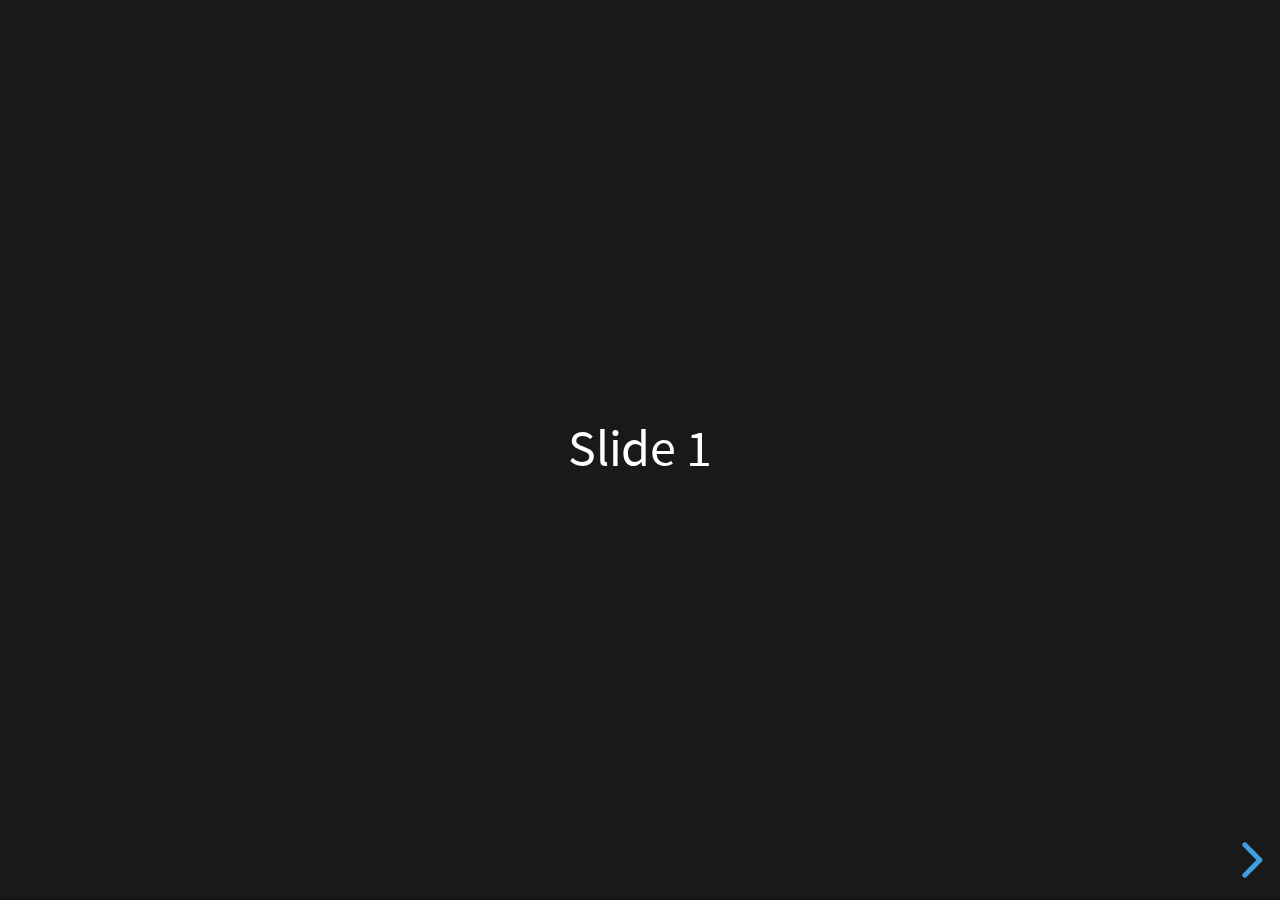
<file: cadeaux/index-original.html>
<!doctype html>
<html lang="en">
	<head>
		<meta charset="utf-8">
		<meta name="viewport" content="width=device-width, initial-scale=1.0, maximum-scale=1.0, user-scalable=no">

		<title>reveal.js</title>

		<link rel="stylesheet" href="dist/reset.css">
		<link rel="stylesheet" href="dist/reveal.css">
		<link rel="stylesheet" href="dist/theme/black.css">

		<!-- Theme used for syntax highlighted code -->
		<link rel="stylesheet" href="plugin/highlight/monokai.css">
	</head>
	<body>
		<div class="reveal">
			<div class="slides">
				<section>Slide 1</section>
				<section>Slide 2</section>
			</div>
		</div>

		<script src="dist/reveal.js"></script>
		<script src="plugin/notes/notes.js"></script>
		<script src="plugin/markdown/markdown.js"></script>
		<script src="plugin/highlight/highlight.js"></script>
		<script>
			// More info about initialization & config:
			// - https://revealjs.com/initialization/
			// - https://revealjs.com/config/
			Reveal.initialize({
				hash: true,

				// Learn about plugins: https://revealjs.com/plugins/
				plugins: [ RevealMarkdown, RevealHighlight, RevealNotes ]
			});
		</script>
	</body>
</html>
</file>
<file: cadeaux/dist/reveal.css>
/**
 * reveal.js 5.2.0
 * https://revealjs.com
 * MIT licensed
 *
 * Copyright (C) 2011-2024 Hakim El Hattab, https://hakim.se
 */

.reveal .r-stretch,.reveal .stretch{max-width:none;max-height:none}.reveal pre.r-stretch code,.reveal pre.stretch code{height:100%;max-height:100%;box-sizing:border-box}.reveal .r-fit-text{display:inline-block;white-space:nowrap}.reveal .r-stack{display:grid;grid-template-rows:100%}.reveal .r-stack>*{grid-area:1/1;margin:auto}.reveal .r-hstack,.reveal .r-vstack{display:flex}.reveal .r-hstack img,.reveal .r-hstack video,.reveal .r-vstack img,.reveal .r-vstack video{min-width:0;min-height:0;object-fit:contain}.reveal .r-vstack{flex-direction:column;align-items:center;justify-content:center}.reveal .r-hstack{flex-direction:row;align-items:center;justify-content:center}.reveal .items-stretch{align-items:stretch}.reveal .items-start{align-items:flex-start}.reveal .items-center{align-items:center}.reveal .items-end{align-items:flex-end}.reveal .justify-between{justify-content:space-between}.reveal .justify-around{justify-content:space-around}.reveal .justify-start{justify-content:flex-start}.reveal .justify-center{justify-content:center}.reveal .justify-end{justify-content:flex-end}html.reveal-full-page{width:100%;height:100%;height:100vh;height:calc(var(--vh,1vh) * 100);height:100dvh;overflow:hidden}.reveal-viewport{height:100%;overflow:hidden;position:relative;line-height:1;margin:0;background-color:#fff;color:#000;--r-controls-spacing:12px;--r-overlay-header-height:40px;--r-overlay-margin:0px;--r-overlay-padding:6px;--r-overlay-gap:5px}@media screen and (max-width:1024px),(max-height:768px){.reveal-viewport{--r-overlay-header-height:26px}}.reveal-viewport:fullscreen{top:0!important;left:0!important;width:100%!important;height:100%!important;transform:none!important}.reveal .fragment{transition:all .2s ease}.reveal .fragment:not(.custom){opacity:0;visibility:hidden;will-change:opacity}.reveal .fragment.visible{opacity:1;visibility:inherit}.reveal .fragment.disabled{transition:none}.reveal .fragment.grow{opacity:1;visibility:inherit}.reveal .fragment.grow.visible{transform:scale(1.3)}.reveal .fragment.shrink{opacity:1;visibility:inherit}.reveal .fragment.shrink.visible{transform:scale(.7)}.reveal .fragment.zoom-in{transform:scale(.1)}.reveal .fragment.zoom-in.visible{transform:none}.reveal .fragment.fade-out{opacity:1;visibility:inherit}.reveal .fragment.fade-out.visible{opacity:0;visibility:hidden}.reveal .fragment.semi-fade-out{opacity:1;visibility:inherit}.reveal .fragment.semi-fade-out.visible{opacity:.5;visibility:inherit}.reveal .fragment.strike{opacity:1;visibility:inherit}.reveal .fragment.strike.visible{text-decoration:line-through}.reveal .fragment.fade-up{transform:translate(0,40px)}.reveal .fragment.fade-up.visible{transform:translate(0,0)}.reveal .fragment.fade-down{transform:translate(0,-40px)}.reveal .fragment.fade-down.visible{transform:translate(0,0)}.reveal .fragment.fade-right{transform:translate(-40px,0)}.reveal .fragment.fade-right.visible{transform:translate(0,0)}.reveal .fragment.fade-left{transform:translate(40px,0)}.reveal .fragment.fade-left.visible{transform:translate(0,0)}.reveal .fragment.current-visible,.reveal .fragment.fade-in-then-out{opacity:0;visibility:hidden}.reveal .fragment.current-visible.current-fragment,.reveal .fragment.fade-in-then-out.current-fragment{opacity:1;visibility:inherit}.reveal .fragment.fade-in-then-semi-out{opacity:0;visibility:hidden}.reveal .fragment.fade-in-then-semi-out.visible{opacity:.5;visibility:inherit}.reveal .fragment.fade-in-then-semi-out.current-fragment{opacity:1;visibility:inherit}.reveal .fragment.highlight-blue,.reveal .fragment.highlight-current-blue,.reveal .fragment.highlight-current-green,.reveal .fragment.highlight-current-red,.reveal .fragment.highlight-green,.reveal .fragment.highlight-red{opacity:1;visibility:inherit}.reveal .fragment.highlight-red.visible{color:#ff2c2d}.reveal .fragment.highlight-green.visible{color:#17ff2e}.reveal .fragment.highlight-blue.visible{color:#1b91ff}.reveal .fragment.highlight-current-red.current-fragment{color:#ff2c2d}.reveal .fragment.highlight-current-green.current-fragment{color:#17ff2e}.reveal .fragment.highlight-current-blue.current-fragment{color:#1b91ff}.reveal:after{content:"";font-style:italic}.reveal iframe{z-index:1}.reveal a{position:relative}@keyframes bounce-right{0%,10%,25%,40%,50%{transform:translateX(0)}20%{transform:translateX(10px)}30%{transform:translateX(-5px)}}@keyframes bounce-left{0%,10%,25%,40%,50%{transform:translateX(0)}20%{transform:translateX(-10px)}30%{transform:translateX(5px)}}@keyframes bounce-down{0%,10%,25%,40%,50%{transform:translateY(0)}20%{transform:translateY(10px)}30%{transform:translateY(-5px)}}.reveal .controls{display:none;position:absolute;top:auto;bottom:var(--r-controls-spacing);right:var(--r-controls-spacing);left:auto;z-index:11;color:#000;pointer-events:none;font-size:10px}.reveal .controls button{position:absolute;padding:0;background-color:transparent;border:0;outline:0;cursor:pointer;color:currentColor;transform:scale(.9999);transition:color .2s ease,opacity .2s ease,transform .2s ease;z-index:2;pointer-events:auto;font-size:inherit;visibility:hidden;opacity:0;-webkit-appearance:none;-webkit-tap-highlight-color:transparent}.reveal .controls .controls-arrow:after,.reveal .controls .controls-arrow:before{content:"";position:absolute;top:0;left:0;width:2.6em;height:.5em;border-radius:.25em;background-color:currentColor;transition:all .15s ease,background-color .8s ease;transform-origin:.2em 50%;will-change:transform}.reveal .controls .controls-arrow{position:relative;width:3.6em;height:3.6em}.reveal .controls .controls-arrow:before{transform:translateX(.5em) translateY(1.55em) rotate(45deg)}.reveal .controls .controls-arrow:after{transform:translateX(.5em) translateY(1.55em) rotate(-45deg)}.reveal .controls .controls-arrow:hover:before{transform:translateX(.5em) translateY(1.55em) rotate(40deg)}.reveal .controls .controls-arrow:hover:after{transform:translateX(.5em) translateY(1.55em) rotate(-40deg)}.reveal .controls .controls-arrow:active:before{transform:translateX(.5em) translateY(1.55em) rotate(36deg)}.reveal .controls .controls-arrow:active:after{transform:translateX(.5em) translateY(1.55em) rotate(-36deg)}.reveal .controls .navigate-left{right:6.4em;bottom:3.2em;transform:translateX(-10px)}.reveal .controls .navigate-left.highlight{animation:bounce-left 2s 50 both ease-out}.reveal .controls .navigate-right{right:0;bottom:3.2em;transform:translateX(10px)}.reveal .controls .navigate-right .controls-arrow{transform:rotate(180deg)}.reveal .controls .navigate-right.highlight{animation:bounce-right 2s 50 both ease-out}.reveal .controls .navigate-up{right:3.2em;bottom:6.4em;transform:translateY(-10px)}.reveal .controls .navigate-up .controls-arrow{transform:rotate(90deg)}.reveal .controls .navigate-down{right:3.2em;bottom:-1.4em;padding-bottom:1.4em;transform:translateY(10px)}.reveal .controls .navigate-down .controls-arrow{transform:rotate(-90deg)}.reveal .controls .navigate-down.highlight{animation:bounce-down 2s 50 both ease-out}.reveal .controls[data-controls-back-arrows=faded] .navigate-up.enabled{opacity:.3}.reveal .controls[data-controls-back-arrows=faded] .navigate-up.enabled:hover{opacity:1}.reveal .controls[data-controls-back-arrows=hidden] .navigate-up.enabled{opacity:0;visibility:hidden}.reveal .controls .enabled{visibility:visible;opacity:.9;cursor:pointer;transform:none}.reveal .controls .enabled.fragmented{opacity:.5}.reveal .controls .enabled.fragmented:hover,.reveal .controls .enabled:hover{opacity:1}.reveal:not(.rtl) .controls[data-controls-back-arrows=faded] .navigate-left.enabled{opacity:.3}.reveal:not(.rtl) .controls[data-controls-back-arrows=faded] .navigate-left.enabled:hover{opacity:1}.reveal:not(.rtl) .controls[data-controls-back-arrows=hidden] .navigate-left.enabled{opacity:0;visibility:hidden}.reveal.rtl .controls[data-controls-back-arrows=faded] .navigate-right.enabled{opacity:.3}.reveal.rtl .controls[data-controls-back-arrows=faded] .navigate-right.enabled:hover{opacity:1}.reveal.rtl .controls[data-controls-back-arrows=hidden] .navigate-right.enabled{opacity:0;visibility:hidden}.reveal[data-navigation-mode=linear].has-horizontal-slides .navigate-down,.reveal[data-navigation-mode=linear].has-horizontal-slides .navigate-up{display:none}.reveal:not(.has-vertical-slides) .controls .navigate-left,.reveal[data-navigation-mode=linear].has-horizontal-slides .navigate-left{bottom:1.4em;right:5.5em}.reveal:not(.has-vertical-slides) .controls .navigate-right,.reveal[data-navigation-mode=linear].has-horizontal-slides .navigate-right{bottom:1.4em;right:.5em}.reveal:not(.has-horizontal-slides) .controls .navigate-up{right:1.4em;bottom:5em}.reveal:not(.has-horizontal-slides) .controls .navigate-down{right:1.4em;bottom:.5em}.reveal.has-dark-background .controls{color:#fff}.reveal.has-light-background .controls{color:#000}.reveal.no-hover .controls .controls-arrow:active:before,.reveal.no-hover .controls .controls-arrow:hover:before{transform:translateX(.5em) translateY(1.55em) rotate(45deg)}.reveal.no-hover .controls .controls-arrow:active:after,.reveal.no-hover .controls .controls-arrow:hover:after{transform:translateX(.5em) translateY(1.55em) rotate(-45deg)}@media screen and (min-width:500px){.reveal-viewport{--r-controls-spacing:0.8em}.reveal .controls[data-controls-layout=edges]{top:0;right:0;bottom:0;left:0}.reveal .controls[data-controls-layout=edges] .navigate-down,.reveal .controls[data-controls-layout=edges] .navigate-left,.reveal .controls[data-controls-layout=edges] .navigate-right,.reveal .controls[data-controls-layout=edges] .navigate-up{bottom:auto;right:auto}.reveal .controls[data-controls-layout=edges] .navigate-left{top:50%;left:var(--r-controls-spacing);margin-top:-1.8em}.reveal .controls[data-controls-layout=edges] .navigate-right{top:50%;right:var(--r-controls-spacing);margin-top:-1.8em}.reveal .controls[data-controls-layout=edges] .navigate-up{top:var(--r-controls-spacing);left:50%;margin-left:-1.8em}.reveal .controls[data-controls-layout=edges] .navigate-down{bottom:calc(var(--r-controls-spacing) - 1.4em + .3em);left:50%;margin-left:-1.8em}}.reveal .progress{position:absolute;display:none;height:3px;width:100%;bottom:0;left:0;z-index:10;background-color:rgba(0,0,0,.2);color:#fff}.reveal .progress:after{content:"";display:block;position:absolute;height:10px;width:100%;top:-10px}.reveal .progress span{display:block;height:100%;width:100%;background-color:currentColor;transition:transform .8s cubic-bezier(.26,.86,.44,.985);transform-origin:0 0;transform:scaleX(0)}.reveal .slide-number{position:absolute;display:block;right:8px;bottom:8px;z-index:31;font-family:Helvetica,sans-serif;font-size:12px;line-height:1;color:#fff;background-color:rgba(0,0,0,.4);padding:5px}.reveal .slide-number a{color:currentColor}.reveal .slide-number-delimiter{margin:0 3px}.reveal{position:relative;width:100%;height:100%;overflow:hidden;touch-action:pinch-zoom}.reveal.embedded{touch-action:pan-y}.reveal.embedded.is-vertical-slide{touch-action:none}.reveal .slides{position:absolute;width:100%;height:100%;top:0;right:0;bottom:0;left:0;margin:auto;pointer-events:none;overflow:visible;z-index:1;text-align:center;perspective:600px;perspective-origin:50% 40%}.reveal .slides>section{perspective:600px}.reveal .slides>section,.reveal .slides>section>section{display:none;position:absolute;width:100%;pointer-events:auto;z-index:10;transform-style:flat;transition:transform-origin .8s cubic-bezier(.26,.86,.44,.985),transform .8s cubic-bezier(.26,.86,.44,.985),visibility .8s cubic-bezier(.26,.86,.44,.985),opacity .8s cubic-bezier(.26,.86,.44,.985)}.reveal[data-transition-speed=fast] .slides section{transition-duration:.4s}.reveal[data-transition-speed=slow] .slides section{transition-duration:1.2s}.reveal .slides section[data-transition-speed=fast]{transition-duration:.4s}.reveal .slides section[data-transition-speed=slow]{transition-duration:1.2s}.reveal .slides>section.stack{padding-top:0;padding-bottom:0;pointer-events:none;height:100%}.reveal .slides>section.present,.reveal .slides>section>section.present{display:block;z-index:11;opacity:1}.reveal .slides>section:empty,.reveal .slides>section>section:empty,.reveal .slides>section>section[data-background-interactive],.reveal .slides>section[data-background-interactive]{pointer-events:none}.reveal.center,.reveal.center .slides,.reveal.center .slides section{min-height:0!important}.reveal .slides>section:not(.present),.reveal .slides>section>section:not(.present){pointer-events:none}.reveal.overview .slides>section,.reveal.overview .slides>section>section{pointer-events:auto}.reveal .slides>section.future,.reveal .slides>section.future>section,.reveal .slides>section.past,.reveal .slides>section.past>section,.reveal .slides>section>section.future,.reveal .slides>section>section.past{opacity:0}.reveal .slides>section[data-transition=slide].past,.reveal .slides>section[data-transition~=slide-out].past,.reveal.slide .slides>section:not([data-transition]).past{transform:translate(-150%,0)}.reveal .slides>section[data-transition=slide].future,.reveal .slides>section[data-transition~=slide-in].future,.reveal.slide .slides>section:not([data-transition]).future{transform:translate(150%,0)}.reveal .slides>section>section[data-transition=slide].past,.reveal .slides>section>section[data-transition~=slide-out].past,.reveal.slide .slides>section>section:not([data-transition]).past{transform:translate(0,-150%)}.reveal .slides>section>section[data-transition=slide].future,.reveal .slides>section>section[data-transition~=slide-in].future,.reveal.slide .slides>section>section:not([data-transition]).future{transform:translate(0,150%)}.reveal .slides>section[data-transition=linear].past,.reveal .slides>section[data-transition~=linear-out].past,.reveal.linear .slides>section:not([data-transition]).past{transform:translate(-150%,0)}.reveal .slides>section[data-transition=linear].future,.reveal .slides>section[data-transition~=linear-in].future,.reveal.linear .slides>section:not([data-transition]).future{transform:translate(150%,0)}.reveal .slides>section>section[data-transition=linear].past,.reveal .slides>section>section[data-transition~=linear-out].past,.reveal.linear .slides>section>section:not([data-transition]).past{transform:translate(0,-150%)}.reveal .slides>section>section[data-transition=linear].future,.reveal .slides>section>section[data-transition~=linear-in].future,.reveal.linear .slides>section>section:not([data-transition]).future{transform:translate(0,150%)}.reveal .slides section[data-transition=default].stack,.reveal.default .slides section.stack{transform-style:preserve-3d}.reveal .slides>section[data-transition=default].past,.reveal .slides>section[data-transition~=default-out].past,.reveal.default .slides>section:not([data-transition]).past{transform:translate3d(-100%,0,0) rotateY(-90deg) translate3d(-100%,0,0)}.reveal .slides>section[data-transition=default].future,.reveal .slides>section[data-transition~=default-in].future,.reveal.default .slides>section:not([data-transition]).future{transform:translate3d(100%,0,0) rotateY(90deg) translate3d(100%,0,0)}.reveal .slides>section>section[data-transition=default].past,.reveal .slides>section>section[data-transition~=default-out].past,.reveal.default .slides>section>section:not([data-transition]).past{transform:translate3d(0,-300px,0) rotateX(70deg) translate3d(0,-300px,0)}.reveal .slides>section>section[data-transition=default].future,.reveal .slides>section>section[data-transition~=default-in].future,.reveal.default .slides>section>section:not([data-transition]).future{transform:translate3d(0,300px,0) rotateX(-70deg) translate3d(0,300px,0)}.reveal .slides section[data-transition=convex].stack,.reveal.convex .slides section.stack{transform-style:preserve-3d}.reveal .slides>section[data-transition=convex].past,.reveal .slides>section[data-transition~=convex-out].past,.reveal.convex .slides>section:not([data-transition]).past{transform:translate3d(-100%,0,0) rotateY(-90deg) translate3d(-100%,0,0)}.reveal .slides>section[data-transition=convex].future,.reveal .slides>section[data-transition~=convex-in].future,.reveal.convex .slides>section:not([data-transition]).future{transform:translate3d(100%,0,0) rotateY(90deg) translate3d(100%,0,0)}.reveal .slides>section>section[data-transition=convex].past,.reveal .slides>section>section[data-transition~=convex-out].past,.reveal.convex .slides>section>section:not([data-transition]).past{transform:translate3d(0,-300px,0) rotateX(70deg) translate3d(0,-300px,0)}.reveal .slides>section>section[data-transition=convex].future,.reveal .slides>section>section[data-transition~=convex-in].future,.reveal.convex .slides>section>section:not([data-transition]).future{transform:translate3d(0,300px,0) rotateX(-70deg) translate3d(0,300px,0)}.reveal .slides section[data-transition=concave].stack,.reveal.concave .slides section.stack{transform-style:preserve-3d}.reveal .slides>section[data-transition=concave].past,.reveal .slides>section[data-transition~=concave-out].past,.reveal.concave .slides>section:not([data-transition]).past{transform:translate3d(-100%,0,0) rotateY(90deg) translate3d(-100%,0,0)}.reveal .slides>section[data-transition=concave].future,.reveal .slides>section[data-transition~=concave-in].future,.reveal.concave .slides>section:not([data-transition]).future{transform:translate3d(100%,0,0) rotateY(-90deg) translate3d(100%,0,0)}.reveal .slides>section>section[data-transition=concave].past,.reveal .slides>section>section[data-transition~=concave-out].past,.reveal.concave .slides>section>section:not([data-transition]).past{transform:translate3d(0,-80%,0) rotateX(-70deg) translate3d(0,-80%,0)}.reveal .slides>section>section[data-transition=concave].future,.reveal .slides>section>section[data-transition~=concave-in].future,.reveal.concave .slides>section>section:not([data-transition]).future{transform:translate3d(0,80%,0) rotateX(70deg) translate3d(0,80%,0)}.reveal .slides section[data-transition=zoom],.reveal.zoom .slides section:not([data-transition]){transition-timing-function:ease}.reveal .slides>section[data-transition=zoom].past,.reveal .slides>section[data-transition~=zoom-out].past,.reveal.zoom .slides>section:not([data-transition]).past{visibility:hidden;transform:scale(16)}.reveal .slides>section[data-transition=zoom].future,.reveal .slides>section[data-transition~=zoom-in].future,.reveal.zoom .slides>section:not([data-transition]).future{visibility:hidden;transform:scale(.2)}.reveal .slides>section>section[data-transition=zoom].past,.reveal .slides>section>section[data-transition~=zoom-out].past,.reveal.zoom .slides>section>section:not([data-transition]).past{transform:scale(16)}.reveal .slides>section>section[data-transition=zoom].future,.reveal .slides>section>section[data-transition~=zoom-in].future,.reveal.zoom .slides>section>section:not([data-transition]).future{transform:scale(.2)}.reveal.cube .slides{perspective:1300px}.reveal.cube .slides section{padding:30px;min-height:700px;backface-visibility:hidden;box-sizing:border-box;transform-style:preserve-3d}.reveal.center.cube .slides section{min-height:0}.reveal.cube .slides section:not(.stack):before{content:"";position:absolute;display:block;width:100%;height:100%;left:0;top:0;background:rgba(0,0,0,.1);border-radius:4px;transform:translateZ(-20px)}.reveal.cube .slides section:not(.stack):after{content:"";position:absolute;display:block;width:90%;height:30px;left:5%;bottom:0;background:0 0;z-index:1;border-radius:4px;box-shadow:0 95px 25px rgba(0,0,0,.2);transform:translateZ(-90px) rotateX(65deg)}.reveal.cube .slides>section.stack{padding:0;background:0 0}.reveal.cube .slides>section.past{transform-origin:100% 0;transform:translate3d(-100%,0,0) rotateY(-90deg)}.reveal.cube .slides>section.future{transform-origin:0 0;transform:translate3d(100%,0,0) rotateY(90deg)}.reveal.cube .slides>section>section.past{transform-origin:0 100%;transform:translate3d(0,-100%,0) rotateX(90deg)}.reveal.cube .slides>section>section.future{transform-origin:0 0;transform:translate3d(0,100%,0) rotateX(-90deg)}.reveal.page .slides{perspective-origin:0 50%;perspective:3000px}.reveal.page .slides section{padding:30px;min-height:700px;box-sizing:border-box;transform-style:preserve-3d}.reveal.page .slides section.past{z-index:12}.reveal.page .slides section:not(.stack):before{content:"";position:absolute;display:block;width:100%;height:100%;left:0;top:0;background:rgba(0,0,0,.1);transform:translateZ(-20px)}.reveal.page .slides section:not(.stack):after{content:"";position:absolute;display:block;width:90%;height:30px;left:5%;bottom:0;background:0 0;z-index:1;border-radius:4px;box-shadow:0 95px 25px rgba(0,0,0,.2);transform:translateZ(-90px) rotateX(65deg)}.reveal.page .slides>section.stack{padding:0;background:0 0}.reveal.page .slides>section.past{transform-origin:0 0;transform:translate3d(-40%,0,0) rotateY(-80deg)}.reveal.page .slides>section.future{transform-origin:100% 0;transform:translate3d(0,0,0)}.reveal.page .slides>section>section.past{transform-origin:0 0;transform:translate3d(0,-40%,0) rotateX(80deg)}.reveal.page .slides>section>section.future{transform-origin:0 100%;transform:translate3d(0,0,0)}.reveal .slides section[data-transition=fade],.reveal.fade .slides section:not([data-transition]),.reveal.fade .slides>section>section:not([data-transition]){transform:none;transition:opacity .5s}.reveal.fade.overview .slides section,.reveal.fade.overview .slides>section>section{transition:none}.reveal .slides section[data-transition=none],.reveal.none .slides section:not([data-transition]){transform:none;transition:none}.reveal .pause-overlay{position:absolute;top:0;left:0;width:100%;height:100%;background:#000;visibility:hidden;opacity:0;z-index:100;transition:all 1s ease}.reveal .pause-overlay .resume-button{position:absolute;bottom:20px;right:20px;color:#ccc;border-radius:2px;padding:6px 14px;border:2px solid #ccc;font-size:16px;background:0 0;cursor:pointer}.reveal .pause-overlay .resume-button:hover{color:#fff;border-color:#fff}.reveal.paused .pause-overlay{visibility:visible;opacity:1}.reveal .no-transition,.reveal .no-transition *,.reveal .slides.disable-slide-transitions section{transition:none!important}.reveal .slides.disable-slide-transitions section{transform:none!important}.reveal .backgrounds{position:absolute;width:100%;height:100%;top:0;left:0;perspective:600px}.reveal .slide-background{display:none;position:absolute;width:100%;height:100%;opacity:0;visibility:hidden;overflow:hidden;background-color:rgba(0,0,0,0);transition:all .8s cubic-bezier(.26,.86,.44,.985)}.reveal .slide-background-content{position:absolute;width:100%;height:100%;background-position:50% 50%;background-repeat:no-repeat;background-size:cover}.reveal .slide-background.stack{display:block}.reveal .slide-background.present{opacity:1;visibility:visible;z-index:2}.print-pdf .reveal .slide-background{opacity:1!important;visibility:visible!important}.reveal .slide-background video{position:absolute;width:100%;height:100%;max-width:none;max-height:none;top:0;left:0;object-fit:cover}.reveal .slide-background[data-background-size=contain] video{object-fit:contain}.reveal>.backgrounds .slide-background[data-background-transition=none],.reveal[data-background-transition=none]>.backgrounds .slide-background:not([data-background-transition]){transition:none}.reveal>.backgrounds .slide-background[data-background-transition=slide],.reveal[data-background-transition=slide]>.backgrounds .slide-background:not([data-background-transition]){opacity:1}.reveal>.backgrounds .slide-background.past[data-background-transition=slide],.reveal[data-background-transition=slide]>.backgrounds .slide-background.past:not([data-background-transition]){transform:translate(-100%,0)}.reveal>.backgrounds .slide-background.future[data-background-transition=slide],.reveal[data-background-transition=slide]>.backgrounds .slide-background.future:not([data-background-transition]){transform:translate(100%,0)}.reveal>.backgrounds .slide-background>.slide-background.past[data-background-transition=slide],.reveal[data-background-transition=slide]>.backgrounds .slide-background>.slide-background.past:not([data-background-transition]){transform:translate(0,-100%)}.reveal>.backgrounds .slide-background>.slide-background.future[data-background-transition=slide],.reveal[data-background-transition=slide]>.backgrounds .slide-background>.slide-background.future:not([data-background-transition]){transform:translate(0,100%)}.reveal>.backgrounds .slide-background.past[data-background-transition=convex],.reveal[data-background-transition=convex]>.backgrounds .slide-background.past:not([data-background-transition]){opacity:0;transform:translate3d(-100%,0,0) rotateY(-90deg) translate3d(-100%,0,0)}.reveal>.backgrounds .slide-background.future[data-background-transition=convex],.reveal[data-background-transition=convex]>.backgrounds .slide-background.future:not([data-background-transition]){opacity:0;transform:translate3d(100%,0,0) rotateY(90deg) translate3d(100%,0,0)}.reveal>.backgrounds .slide-background>.slide-background.past[data-background-transition=convex],.reveal[data-background-transition=convex]>.backgrounds .slide-background>.slide-background.past:not([data-background-transition]){opacity:0;transform:translate3d(0,-100%,0) rotateX(90deg) translate3d(0,-100%,0)}.reveal>.backgrounds .slide-background>.slide-background.future[data-background-transition=convex],.reveal[data-background-transition=convex]>.backgrounds .slide-background>.slide-background.future:not([data-background-transition]){opacity:0;transform:translate3d(0,100%,0) rotateX(-90deg) translate3d(0,100%,0)}.reveal>.backgrounds .slide-background.past[data-background-transition=concave],.reveal[data-background-transition=concave]>.backgrounds .slide-background.past:not([data-background-transition]){opacity:0;transform:translate3d(-100%,0,0) rotateY(90deg) translate3d(-100%,0,0)}.reveal>.backgrounds .slide-background.future[data-background-transition=concave],.reveal[data-background-transition=concave]>.backgrounds .slide-background.future:not([data-background-transition]){opacity:0;transform:translate3d(100%,0,0) rotateY(-90deg) translate3d(100%,0,0)}.reveal>.backgrounds .slide-background>.slide-background.past[data-background-transition=concave],.reveal[data-background-transition=concave]>.backgrounds .slide-background>.slide-background.past:not([data-background-transition]){opacity:0;transform:translate3d(0,-100%,0) rotateX(-90deg) translate3d(0,-100%,0)}.reveal>.backgrounds .slide-background>.slide-background.future[data-background-transition=concave],.reveal[data-background-transition=concave]>.backgrounds .slide-background>.slide-background.future:not([data-background-transition]){opacity:0;transform:translate3d(0,100%,0) rotateX(90deg) translate3d(0,100%,0)}.reveal>.backgrounds .slide-background[data-background-transition=zoom],.reveal[data-background-transition=zoom]>.backgrounds .slide-background:not([data-background-transition]){transition-timing-function:ease}.reveal>.backgrounds .slide-background.past[data-background-transition=zoom],.reveal[data-background-transition=zoom]>.backgrounds .slide-background.past:not([data-background-transition]){opacity:0;visibility:hidden;transform:scale(16)}.reveal>.backgrounds .slide-background.future[data-background-transition=zoom],.reveal[data-background-transition=zoom]>.backgrounds .slide-background.future:not([data-background-transition]){opacity:0;visibility:hidden;transform:scale(.2)}.reveal>.backgrounds .slide-background>.slide-background.past[data-background-transition=zoom],.reveal[data-background-transition=zoom]>.backgrounds .slide-background>.slide-background.past:not([data-background-transition]){opacity:0;visibility:hidden;transform:scale(16)}.reveal>.backgrounds .slide-background>.slide-background.future[data-background-transition=zoom],.reveal[data-background-transition=zoom]>.backgrounds .slide-background>.slide-background.future:not([data-background-transition]){opacity:0;visibility:hidden;transform:scale(.2)}.reveal[data-transition-speed=fast]>.backgrounds .slide-background{transition-duration:.4s}.reveal[data-transition-speed=slow]>.backgrounds .slide-background{transition-duration:1.2s}.reveal [data-auto-animate-target^=unmatched]{will-change:opacity}.reveal section[data-auto-animate]:not(.stack):not([data-auto-animate=running]) [data-auto-animate-target^=unmatched]{opacity:0}.reveal.overview{perspective-origin:50% 50%;perspective:700px}.reveal.overview .slides section{height:100%;top:0!important;opacity:1!important;overflow:hidden;visibility:visible!important;cursor:pointer;box-sizing:border-box}.reveal.overview .slides section.present,.reveal.overview .slides section:hover{outline:10px solid rgba(150,150,150,.6);outline-offset:10px}.reveal.overview .slides section.present{outline:10px solid var(--r-link-color)}.reveal.overview .slides section .fragment{opacity:1;transition:none}.reveal.overview .slides section:after,.reveal.overview .slides section:before{display:none!important}.reveal.overview .slides>section.stack{padding:0;top:0!important;background:0 0;outline:0;overflow:visible}.reveal.overview .backgrounds{perspective:inherit}.reveal.overview .backgrounds .slide-background{opacity:1;visibility:visible;outline:10px solid rgba(150,150,150,.1);outline-offset:10px}.reveal.overview .backgrounds .slide-background.stack{overflow:visible}.reveal.overview .slides section,.reveal.overview-deactivating .slides section{transition:none}.reveal.overview .backgrounds .slide-background,.reveal.overview-deactivating .backgrounds .slide-background{transition:none}.reveal.rtl .slides,.reveal.rtl .slides h1,.reveal.rtl .slides h2,.reveal.rtl .slides h3,.reveal.rtl .slides h4,.reveal.rtl .slides h5,.reveal.rtl .slides h6{direction:rtl;font-family:sans-serif}.reveal.rtl code,.reveal.rtl pre{direction:ltr}.reveal.rtl ol,.reveal.rtl ul{text-align:right}.reveal.rtl .progress span{transform-origin:100% 0}.reveal.has-parallax-background .backgrounds{transition:all .8s ease}.reveal.has-parallax-background[data-transition-speed=fast] .backgrounds{transition-duration:.4s}.reveal.has-parallax-background[data-transition-speed=slow] .backgrounds{transition-duration:1.2s}@keyframes fade-in{from{opacity:0}to{opacity:1}}@keyframes scale-up{from{transform:scale(.95)}to{transform:scale(1)}}.reveal [data-preview-image],.reveal [data-preview-link]:not(a):not([data-preview-link=false]),.reveal [data-preview-video]{cursor:zoom-in}.r-overlay{position:absolute;top:var(--r-overlay-margin);right:var(--r-overlay-margin);bottom:var(--r-overlay-margin);left:var(--r-overlay-margin);border-radius:min(var(--r-overlay-margin),6px);z-index:99;background:rgba(0,0,0,.95);-webkit-backdrop-filter:blur(10px);backdrop-filter:blur(10px);transition:all .3s ease;color:#fff;animation:fade-in .3s ease;font-family:ui-sans-serif,system-ui,-apple-system,Helvetica,sans-serif}.r-overlay-viewport{position:absolute;top:var(--r-overlay-padding);right:var(--r-overlay-padding);bottom:var(--r-overlay-padding);left:var(--r-overlay-padding);gap:var(--r-overlay-gap);display:flex;flex-direction:column}.r-overlay-header{display:flex;z-index:2;box-sizing:border-box;align-items:center;justify-content:flex-end;height:var(--r-overlay-header-height);gap:6px}.r-overlay-header .r-overlay-button{all:unset;display:flex;align-items:center;justify-content:center;min-width:var(--r-overlay-header-height);min-height:var(--r-overlay-header-height);padding:0 calc(var(--r-overlay-header-height)/ 4);opacity:1;border-radius:6px;font-size:18px;gap:8px;cursor:pointer;box-sizing:border-box}.r-overlay-header .r-overlay-button:hover{opacity:1;background-color:rgba(255,255,255,.15)}.r-overlay-header .icon{display:inline-block;width:20px;height:20px;background-position:50% 50%;background-size:100%;background-repeat:no-repeat}.r-overlay-close .icon{background-image:url([data-uri])}.r-overlay-external .icon{background-image:url([data-uri])}.r-overlay-content{position:relative;display:grid;place-items:center;border-radius:6px;overflow:hidden;flex-grow:1;background-color:rgba(20,20,20,.8);animation:scale-up .5s cubic-bezier(.26,.86,.44,.985)}.r-overlay-spinner{position:absolute;display:block;top:50%;left:50%;width:32px;height:32px;margin:-16px 0 0 -16px;z-index:10;background-image:url([data-uri]%2F%2F%2F6%2Bvr8nJybW1tcDAwOjo6Nvb26ioqKOjo7Ozs%2FLy8vz8%2FAAAAAAAAAAAACH%2FC05FVFNDQVBFMi4wAwEAAAAh%2FhpDcmVhdGVkIHdpdGggYWpheGxvYWQuaW5mbwAh%[base64]%2FV%2FnmOM82XiHRLYKhKP1oZmADdEAAAh%2BQQJCgAAACwAAAAAIAAgAAAE6hDISWlZpOrNp1lGNRSdRpDUolIGw5RUYhhHukqFu8DsrEyqnWThGvAmhVlteBvojpTDDBUEIFwMFBRAmBkSgOrBFZogCASwBDEY%2FCZSg7GSE0gSCjQBMVG023xWBhklAnoEdhQEfyNqMIcKjhRsjEdnezB%2BA4k8gTwJhFuiW4dokXiloUepBAp5qaKpp6%2BHo7aWW54wl7obvEe0kRuoplCGepwSx2jJvqHEmGt6whJpGpfJCHmOoNHKaHx61WiSR92E4lbFoq%2BB6QDtuetcaBPnW6%2BO7wDHpIiK9SaVK5GgV543tzjgGcghAgAh%[base64]%2B%2BG%2Bw48edZPK%2BM6hLJpQg484enXIdQFSS1u6UhksENEQAAIfkECQoAAAAsAAAAACAAIAAABOcQyEmpGKLqzWcZRVUQnZYg1aBSh2GUVEIQ2aQOE%2BG%2BcD4ntpWkZQj1JIiZIogDFFyHI0UxQwFugMSOFIPJftfVAEoZLBbcLEFhlQiqGp1Vd140AUklUN3eCA51C1EWMzMCezCBBmkxVIVHBWd3HHl9JQOIJSdSnJ0TDKChCwUJjoWMPaGqDKannasMo6WnM562R5YluZRwur0wpgqZE7NKUm%2BFNRPIhjBJxKZteWuIBMN4zRMIVIhffcgojwCF117i4nlLnY5ztRLsnOk%2BaV%2BoJY7V7m76PdkS4trKcdg0Zc0tTcKkRAAAIfkECQoAAAAsAAAAACAAIAAABO4QyEkpKqjqzScpRaVkXZWQEximw1BSCUEIlDohrft6cpKCk5xid5MNJTaAIkekKGQkWyKHkvhKsR7ARmitkAYDYRIbUQRQjWBwJRzChi9CRlBcY1UN4g0%[base64]%[base64]%2BE71SRQeyqUToLA7VxF0JDyIQh%2FMVVPMt1ECZlfcjZJ9mIKoaTl1MRIl5o4CUKXOwmyrCInCKqcWtvadL2SYhyASyNDJ0uIiRMDjI0Fd30%2FiI2UA5GSS5UDj2l6NoqgOgN4gksEBgYFf0FDqKgHnyZ9OX8HrgYHdHpcHQULXAS2qKpENRg7eAMLC7kTBaixUYFkKAzWAAnLC7FLVxLWDBLKCwaKTULgEwbLA4hJtOkSBNqITT3xEgfLpBtzE%2FjiuL04RGEBgwWhShRgQExHBAAh%2BQQJCgAAACwAAAAAIAAgAAAE7xDISWlSqerNpyJKhWRdlSAVoVLCWk6JKlAqAavhO9UkUHsqlE6CwO1cRdCQ8iEIfzFVTzLdRAmZX3I2SfZiCqGk5dTESJeaOAlClzsJsqwiJwiqnFrb2nS9kmIcgEsjQydLiIlHehhpejaIjzh9eomSjZR%[base64]%2BE71SRQeyqUToLA7VxF0JDyIQh%[base64]%2BE71SRQeyqUToLA7VxF0JDyIQh%2FMVVPMt1ECZlfcjZJ9mIKoaTl1MRIl5o4CUKXOwmyrCInCKqcWtvadL2SYhyASyNDJ0uIiUd6GAULDJCRiXo1CpGXDJOUjY%2BYip9DhToJA4RBLwMLCwVDfRgbBAaqqoZ1XBMHswsHtxtFaH1iqaoGNgAIxRpbFAgfPQSqpbgGBqUD1wBXeCYp1AYZ19JJOYgH1KwA4UBvQwXUBxPqVD9L3sbp2BNk2xvvFPJd%2BMFCN6HAAIKgNggY0KtEBAAh%[base64]%2BvsYMDAzZQPC9VCNkDWUhGkuE5PxJNwiUK4UfLzOlD4WvzAHaoG9nxPi5d%2BjYUqfAhhykOFwJWiAAAIfkECQoAAAAsAAAAACAAIAAABPAQyElpUqnqzaciSoVkXVUMFaFSwlpOCcMYlErAavhOMnNLNo8KsZsMZItJEIDIFSkLGQoQTNhIsFehRww2CQLKF0tYGKYSg%2BygsZIuNqJksKgbfgIGepNo2cIUB3V1B3IvNiBYNQaDSTtfhhx0CwVPI0UJe0%2Bbm4g5VgcGoqOcnjmjqDSdnhgEoamcsZuXO1aWQy8KAwOAuTYYGwi7w5h%2BKr0SJ8MFihpNbx%2B4Erq7BYBuzsdiH1jCAzoSfl0rVirNbRXlBBlLX%2BBP0XJLAPGzTkAuAOqb0WT5AH7OcdCm5B8TgRwSRKIHQtaLCwg1RAAAOwAAAAAAAAAAAA%3D%3D);visibility:hidden;opacity:0}.r-overlay-preview .r-overlay-content iframe{width:100%;height:100%;max-width:100%;max-height:100%;border:0;opacity:0;visibility:hidden;transition:all .3s ease}.r-overlay-preview[data-state=loaded] iframe{opacity:1;visibility:visible}.r-overlay-preview .r-overlay-content img,.r-overlay-preview .r-overlay-content video{position:absolute;max-width:100%;max-height:100%;width:100%;height:100%;margin:0;object-fit:scale-down}.r-overlay-preview[data-preview-fit=none] img,.r-overlay-preview[data-preview-fit=none] video{object-fit:none}.r-overlay-preview[data-preview-fit=scale-down] img,.r-overlay-preview[data-preview-fit=scale-down] video{object-fit:scale-down}.r-overlay-preview[data-preview-fit=contain] img,.r-overlay-preview[data-preview-fit=contain] video{object-fit:contain}.r-overlay-preview[data-preview-fit=cover] img,.r-overlay-preview[data-preview-fit=cover] video{object-fit:cover}.r-overlay-preview[data-state=loaded] .r-overlay-content-inner{position:absolute;z-index:-1;left:0;top:45%;width:100%;text-align:center;letter-spacing:normal}.r-overlay-preview .r-overlay-error{font-size:18px;color:orange}.r-overlay-preview .x-frame-error{opacity:0;transition:opacity .3s ease .3s}.r-overlay-preview[data-state=loaded] .x-frame-error{opacity:1}.r-overlay-preview[data-state=loading] .r-overlay-spinner{opacity:.6;visibility:visible}.r-overlay-help .r-overlay-content{overflow:auto}.r-overlay-help-content{max-width:560px;padding:20px 0;margin:auto;text-align:center;letter-spacing:normal}.r-overlay-help-content .title{font-size:20px;margin-top:0}.r-overlay-help .r-overlay-help-content table{border:1px solid #fff;border-collapse:collapse;font-size:16px;text-align:left}.r-overlay-help .r-overlay-help-content table td,.r-overlay-help .r-overlay-help-content table th{width:240px;padding:14px;border:1px solid #fff;vertical-align:middle}.r-overlay-help .r-overlay-help-content table th{padding-top:20px;padding-bottom:20px}.reveal .playback{position:absolute;left:15px;bottom:20px;z-index:30;cursor:pointer;transition:all .4s ease;-webkit-tap-highlight-color:transparent}.reveal.overview .playback{opacity:0;visibility:hidden}.reveal .hljs{min-height:100%}.reveal .hljs table{margin:initial}.reveal .hljs-ln-code,.reveal .hljs-ln-numbers{padding:0;border:0}.reveal .hljs-ln-numbers{opacity:.6;padding-right:.75em;text-align:right;vertical-align:top}.reveal .hljs.has-highlights tr:not(.highlight-line){opacity:.4}.reveal .hljs.has-highlights.fragment{transition:all .2s ease}.reveal .hljs:not(:first-child).fragment{position:absolute;top:0;left:0;width:100%;box-sizing:border-box}.reveal pre[data-auto-animate-target]{overflow:hidden}.reveal pre[data-auto-animate-target] code{height:100%}.reveal .roll{display:inline-block;line-height:1.2;overflow:hidden;vertical-align:top;perspective:400px;perspective-origin:50% 50%}.reveal .roll:hover{background:0 0;text-shadow:none}.reveal .roll span{display:block;position:relative;padding:0 2px;pointer-events:none;transition:all .4s ease;transform-origin:50% 0;transform-style:preserve-3d;backface-visibility:hidden}.reveal .roll:hover span{background:rgba(0,0,0,.5);transform:translate3d(0,0,-45px) rotateX(90deg)}.reveal .roll span:after{content:attr(data-title);display:block;position:absolute;left:0;top:0;padding:0 2px;backface-visibility:hidden;transform-origin:50% 0;transform:translate3d(0,110%,0) rotateX(-90deg)}.reveal aside.notes{display:none}.reveal .speaker-notes{display:none;position:absolute;width:33.3333333333%;height:100%;top:0;left:100%;padding:14px 18px 14px 18px;z-index:1;font-size:18px;line-height:1.4;border:1px solid rgba(0,0,0,.05);color:#222;background-color:#f5f5f5;overflow:auto;box-sizing:border-box;text-align:left;font-family:Helvetica,sans-serif;-webkit-overflow-scrolling:touch}.reveal .speaker-notes .notes-placeholder{color:#ccc;font-style:italic}.reveal .speaker-notes:focus{outline:0}.reveal .speaker-notes:before{content:"Speaker notes";display:block;margin-bottom:10px;opacity:.5}.reveal.show-notes{max-width:75%;overflow:visible}.reveal.show-notes .speaker-notes{display:block}@media screen and (min-width:1600px){.reveal .speaker-notes{font-size:20px}}@media screen and (max-width:1024px){.reveal.show-notes{border-left:0;max-width:none;max-height:70%;max-height:70vh;overflow:visible}.reveal.show-notes .speaker-notes{top:100%;left:0;width:100%;height:30vh;border:0}}@media screen and (max-width:600px){.reveal.show-notes{max-height:60%;max-height:60vh}.reveal.show-notes .speaker-notes{top:100%;height:40vh}.reveal .speaker-notes{font-size:14px}}.reveal .jump-to-slide{position:absolute;top:15px;left:15px;z-index:30;font-size:32px;-webkit-tap-highlight-color:transparent}.reveal .jump-to-slide-input{background:0 0;padding:8px;font-size:inherit;color:currentColor;border:0}.reveal .jump-to-slide-input::placeholder{color:currentColor;opacity:.5}.reveal.has-dark-background .jump-to-slide-input{color:#fff}.reveal.has-light-background .jump-to-slide-input{color:#222}.reveal .jump-to-slide-input:focus{outline:0}.zoomed .reveal *,.zoomed .reveal :after,.zoomed .reveal :before{backface-visibility:visible!important}.zoomed .reveal .controls,.zoomed .reveal .progress{opacity:0}.zoomed .reveal .roll span{background:0 0}.zoomed .reveal .roll span:after{visibility:hidden}.reveal-viewport.loading-scroll-mode{visibility:hidden}.reveal-viewport.reveal-scroll{margin:0 auto;overflow:auto;overflow-x:hidden;overflow-y:auto;z-index:1;--r-scrollbar-width:7px;--r-scrollbar-trigger-size:5px;--r-controls-spacing:8px}@media screen and (max-width:500px){.reveal-viewport.reveal-scroll{--r-scrollbar-width:3px;--r-scrollbar-trigger-size:3px}}.reveal-viewport.reveal-scroll .backgrounds,.reveal-viewport.reveal-scroll .controls,.reveal-viewport.reveal-scroll .playback,.reveal-viewport.reveal-scroll .progress,.reveal-viewport.reveal-scroll .slide-number,.reveal-viewport.reveal-scroll .speaker-notes{display:none!important}.reveal-viewport.reveal-scroll .pause-overlay,.reveal-viewport.reveal-scroll .r-overlay{position:fixed}.reveal-viewport.reveal-scroll .reveal{overflow:visible;touch-action:manipulation}.reveal-viewport.reveal-scroll .slides{position:static;pointer-events:initial;left:auto;top:auto;width:100%!important;margin:0;padding:0;overflow:visible;display:block;perspective:none;perspective-origin:50% 50%}.reveal-viewport.reveal-scroll .scroll-page{position:relative;width:100%;height:calc(var(--page-height) + var(--page-scroll-padding));z-index:1;overflow:visible}.reveal-viewport.reveal-scroll .scroll-page-sticky{position:sticky;height:var(--page-height);top:0}.reveal-viewport.reveal-scroll .scroll-page-content{position:absolute;top:0;left:0;width:100%;height:100%;overflow:hidden}.reveal-viewport.reveal-scroll .scroll-page section{visibility:visible!important;display:block!important;position:absolute!important;width:var(--slide-width)!important;height:var(--slide-height)!important;top:50%!important;left:50%!important;opacity:1!important;transform:scale(var(--slide-scale)) translate(-50%,-50%)!important;transform-style:flat!important;transform-origin:0 0!important}.reveal-viewport.reveal-scroll .slide-background{display:block!important;position:absolute;top:0;left:0;width:100%;height:100%;z-index:auto!important;visibility:visible;opacity:1;touch-action:manipulation}.reveal-viewport.reveal-scroll[data-scrollbar=auto]::-webkit-scrollbar,.reveal-viewport.reveal-scroll[data-scrollbar=true]::-webkit-scrollbar{display:none}.reveal-viewport.reveal-scroll[data-scrollbar=auto],.reveal-viewport.reveal-scroll[data-scrollbar=true]{scrollbar-width:none}.reveal-viewport.has-dark-background,.reveal.has-dark-background{--r-overlay-element-bg-color:240,240,240;--r-overlay-element-fg-color:0,0,0}.reveal-viewport.has-light-background,.reveal.has-light-background{--r-overlay-element-bg-color:0,0,0;--r-overlay-element-fg-color:240,240,240}.reveal-viewport.reveal-scroll .scrollbar{position:sticky;top:50%;z-index:20;opacity:0;transition:all .3s ease}.reveal-viewport.reveal-scroll .scrollbar.visible,.reveal-viewport.reveal-scroll .scrollbar:hover{opacity:1}.reveal-viewport.reveal-scroll .scrollbar .scrollbar-inner{position:absolute;width:var(--r-scrollbar-width);height:calc(var(--viewport-height) - var(--r-controls-spacing) * 2);right:var(--r-controls-spacing);top:0;transform:translateY(-50%);border-radius:var(--r-scrollbar-width);z-index:10}.reveal-viewport.reveal-scroll .scrollbar .scrollbar-playhead{position:absolute;width:var(--r-scrollbar-width);height:var(--r-scrollbar-width);top:0;left:0;border-radius:var(--r-scrollbar-width);background-color:rgba(var(--r-overlay-element-bg-color),1);z-index:11;transition:background-color .2s ease}.reveal-viewport.reveal-scroll .scrollbar .scrollbar-slide{position:absolute;width:100%;background-color:rgba(var(--r-overlay-element-bg-color),.2);box-shadow:0 0 0 1px rgba(var(--r-overlay-element-fg-color),.1);border-radius:var(--r-scrollbar-width);transition:background-color .2s ease}.reveal-viewport.reveal-scroll .scrollbar .scrollbar-slide:after{content:"";position:absolute;width:200%;height:100%;top:0;left:-50%;background:rgba(0,0,0,0);z-index:-1}.reveal-viewport.reveal-scroll .scrollbar .scrollbar-slide.active,.reveal-viewport.reveal-scroll .scrollbar .scrollbar-slide:hover{background-color:rgba(var(--r-overlay-element-bg-color),.4)}.reveal-viewport.reveal-scroll .scrollbar .scrollbar-trigger{position:absolute;width:100%;transition:background-color .2s ease}.reveal-viewport.reveal-scroll .scrollbar .scrollbar-slide.active.has-triggers{background-color:rgba(var(--r-overlay-element-bg-color),.4);z-index:10}.reveal-viewport.reveal-scroll .scrollbar .scrollbar-slide.active .scrollbar-trigger:after{content:"";position:absolute;width:var(--r-scrollbar-trigger-size);height:var(--r-scrollbar-trigger-size);border-radius:20px;top:50%;left:50%;transform:translate(-50%,-50%);background-color:rgba(var(--r-overlay-element-bg-color),1);transition:transform .2s ease,opacity .2s ease;opacity:.4}.reveal-viewport.reveal-scroll .scrollbar .scrollbar-slide.active .scrollbar-trigger.active:after,.reveal-viewport.reveal-scroll .scrollbar .scrollbar-slide.active .scrollbar-trigger.active~.scrollbar-trigger:after{opacity:1}.reveal-viewport.reveal-scroll .scrollbar .scrollbar-slide.active .scrollbar-trigger~.scrollbar-trigger.active:after{transform:translate(calc(var(--r-scrollbar-width) * -2),0);background-color:rgba(var(--r-overlay-element-bg-color),1)}html.reveal-print *{-webkit-print-color-adjust:exact}html.reveal-print{width:100%;height:100%;overflow:visible}html.reveal-print body{margin:0 auto!important;border:0;padding:0;float:none!important;overflow:visible}html.reveal-print .nestedarrow,html.reveal-print .reveal .controls,html.reveal-print .reveal .playback,html.reveal-print .reveal .progress,html.reveal-print .reveal.overview,html.reveal-print .state-background{display:none!important}html.reveal-print .reveal pre code{overflow:hidden!important}html.reveal-print .reveal{width:auto!important;height:auto!important;overflow:hidden!important}html.reveal-print .reveal .slides{position:static;width:100%!important;height:auto!important;zoom:1!important;pointer-events:initial;left:auto;top:auto;margin:0!important;padding:0!important;overflow:visible;display:block;perspective:none;perspective-origin:50% 50%}html.reveal-print .reveal .slides .pdf-page{position:relative;overflow:hidden;z-index:1;page-break-after:always}html.reveal-print .reveal .slides .pdf-page:last-of-type{page-break-after:avoid}html.reveal-print .reveal .slides section{visibility:visible!important;display:block!important;position:absolute!important;margin:0!important;padding:0!important;box-sizing:border-box!important;min-height:1px;opacity:1!important;transform-style:flat!important;transform:none!important}html.reveal-print .reveal section.stack{position:relative!important;margin:0!important;padding:0!important;page-break-after:avoid!important;height:auto!important;min-height:auto!important}html.reveal-print .reveal img{box-shadow:none}html.reveal-print .reveal .backgrounds{display:none}html.reveal-print .reveal .slide-background{display:block!important;position:absolute;top:0;left:0;width:100%;height:100%;z-index:auto!important}html.reveal-print .reveal.show-notes{max-width:none;max-height:none}html.reveal-print .reveal .speaker-notes-pdf{display:block;width:100%;height:auto;max-height:none;top:auto;right:auto;bottom:auto;left:auto;z-index:100}html.reveal-print .reveal .speaker-notes-pdf[data-layout=separate-page]{position:relative;color:inherit;background-color:transparent;padding:20px;page-break-after:always;border:0}html.reveal-print .reveal .slide-number-pdf{display:block;position:absolute;font-size:14px;visibility:visible}html.reveal-print .aria-status{display:none}@media print{html:not(.print-pdf){overflow:visible;width:auto;height:auto}html:not(.print-pdf) body{margin:0;padding:0;overflow:visible}html:not(.print-pdf) .reveal{background:#fff;font-size:20pt}html:not(.print-pdf) .reveal .backgrounds,html:not(.print-pdf) .reveal .controls,html:not(.print-pdf) .reveal .progress,html:not(.print-pdf) .reveal .slide-number,html:not(.print-pdf) .reveal .state-background{display:none!important}html:not(.print-pdf) .reveal li,html:not(.print-pdf) .reveal p,html:not(.print-pdf) .reveal td{font-size:20pt!important;color:#000}html:not(.print-pdf) .reveal h1,html:not(.print-pdf) .reveal h2,html:not(.print-pdf) .reveal h3,html:not(.print-pdf) .reveal h4,html:not(.print-pdf) .reveal h5,html:not(.print-pdf) .reveal h6{color:#000!important;height:auto;line-height:normal;text-align:left;letter-spacing:normal}html:not(.print-pdf) .reveal h1{font-size:28pt!important}html:not(.print-pdf) .reveal h2{font-size:24pt!important}html:not(.print-pdf) .reveal h3{font-size:22pt!important}html:not(.print-pdf) .reveal h4{font-size:22pt!important;font-variant:small-caps}html:not(.print-pdf) .reveal h5{font-size:21pt!important}html:not(.print-pdf) .reveal h6{font-size:20pt!important;font-style:italic}html:not(.print-pdf) .reveal a:link,html:not(.print-pdf) .reveal a:visited{color:#000!important;font-weight:700;text-decoration:underline}html:not(.print-pdf) .reveal div,html:not(.print-pdf) .reveal ol,html:not(.print-pdf) .reveal p,html:not(.print-pdf) .reveal ul{visibility:visible;position:static;width:auto;height:auto;display:block;overflow:visible;margin:0;text-align:left!important}html:not(.print-pdf) .reveal pre,html:not(.print-pdf) .reveal table{margin-left:0;margin-right:0}html:not(.print-pdf) .reveal pre code{padding:20px}html:not(.print-pdf) .reveal blockquote{margin:20px 0}html:not(.print-pdf) .reveal .slides{position:static!important;width:auto!important;height:auto!important;left:0!important;top:0!important;margin-left:0!important;margin-top:0!important;padding:0!important;zoom:1!important;transform:none!important;overflow:visible!important;display:block!important;text-align:left!important;perspective:none;perspective-origin:50% 50%}html:not(.print-pdf) .reveal .slides section{visibility:visible!important;position:static!important;width:auto!important;height:auto!important;display:block!important;overflow:visible!important;left:0!important;top:0!important;margin-left:0!important;margin-top:0!important;padding:60px 20px!important;z-index:auto!important;opacity:1!important;page-break-after:always!important;transform-style:flat!important;transform:none!important;transition:none!important}html:not(.print-pdf) .reveal .slides section.stack{padding:0!important}html:not(.print-pdf) .reveal .slides section:last-of-type{page-break-after:avoid!important}html:not(.print-pdf) .reveal .slides section .fragment{opacity:1!important;visibility:visible!important;transform:none!important}html:not(.print-pdf) .reveal .r-fit-text{white-space:normal!important}html:not(.print-pdf) .reveal section img{display:block;margin:15px 0;background:#fff;border:1px solid #666;box-shadow:none}html:not(.print-pdf) .reveal section small{font-size:.8em}html:not(.print-pdf) .reveal .hljs{max-height:100%;white-space:pre-wrap;word-wrap:break-word;word-break:break-word;font-size:15pt}html:not(.print-pdf) .reveal .hljs .hljs-ln-numbers{white-space:nowrap}html:not(.print-pdf) .reveal .hljs td{font-size:inherit!important;color:inherit!important}}
</file>
<file: cadeaux/dist/theme/black.css>
/**
 * Black theme for reveal.js. This is the opposite of the 'white' theme.
 *
 * By Hakim El Hattab, http://hakim.se
 */
@import url(./fonts/source-sans-pro/source-sans-pro.css);
section.has-light-background, section.has-light-background h1, section.has-light-background h2, section.has-light-background h3, section.has-light-background h4, section.has-light-background h5, section.has-light-background h6 {
  color: #222;
}

/*********************************************
 * GLOBAL STYLES
 *********************************************/
:root {
  --r-background-color: #191919;
  --r-main-font: Source Sans Pro, Helvetica, sans-serif;
  --r-main-font-size: 42px;
  --r-main-color: #fff;
  --r-block-margin: 20px;
  --r-heading-margin: 0 0 20px 0;
  --r-heading-font: Source Sans Pro, Helvetica, sans-serif;
  --r-heading-color: #fff;
  --r-heading-line-height: 1.2;
  --r-heading-letter-spacing: normal;
  --r-heading-text-transform: uppercase;
  --r-heading-text-shadow: none;
  --r-heading-font-weight: 600;
  --r-heading1-text-shadow: none;
  --r-heading1-size: 2.5em;
  --r-heading2-size: 1.6em;
  --r-heading3-size: 1.3em;
  --r-heading4-size: 1em;
  --r-code-font: monospace;
  --r-link-color: #42affa;
  --r-link-color-dark: rgb(19.8216494845, 155.4536082474, 248.7783505155);
  --r-link-color-hover: rgb(94.35, 187, 250.75);
  --r-selection-background-color: rgba(66, 175, 250, 0.75);
  --r-selection-color: #fff;
  --r-overlay-element-bg-color: 240, 240, 240;
  --r-overlay-element-fg-color: 0, 0, 0;
}

.reveal-viewport {
  background: #191919;
  background-color: var(--r-background-color);
}

.reveal {
  font-family: var(--r-main-font);
  font-size: var(--r-main-font-size);
  font-weight: normal;
  color: var(--r-main-color);
}

.reveal ::selection {
  color: var(--r-selection-color);
  background: var(--r-selection-background-color);
  text-shadow: none;
}

.reveal ::-moz-selection {
  color: var(--r-selection-color);
  background: var(--r-selection-background-color);
  text-shadow: none;
}

.reveal .slides section,
.reveal .slides section > section {
  line-height: 1.3;
  font-weight: inherit;
}

/*********************************************
 * HEADERS
 *********************************************/
.reveal h1,
.reveal h2,
.reveal h3,
.reveal h4,
.reveal h5,
.reveal h6 {
  margin: var(--r-heading-margin);
  color: var(--r-heading-color);
  font-family: var(--r-heading-font);
  font-weight: var(--r-heading-font-weight);
  line-height: var(--r-heading-line-height);
  letter-spacing: var(--r-heading-letter-spacing);
  text-transform: var(--r-heading-text-transform);
  text-shadow: var(--r-heading-text-shadow);
  word-wrap: break-word;
}

.reveal h1 {
  font-size: var(--r-heading1-size);
}

.reveal h2 {
  font-size: var(--r-heading2-size);
}

.reveal h3 {
  font-size: var(--r-heading3-size);
}

.reveal h4 {
  font-size: var(--r-heading4-size);
}

.reveal h1 {
  text-shadow: var(--r-heading1-text-shadow);
}

/*********************************************
 * OTHER
 *********************************************/
.reveal p {
  margin: var(--r-block-margin) 0;
  line-height: 1.3;
}

/* Remove trailing margins after titles */
.reveal h1:last-child,
.reveal h2:last-child,
.reveal h3:last-child,
.reveal h4:last-child,
.reveal h5:last-child,
.reveal h6:last-child {
  margin-bottom: 0;
}

/* Ensure certain elements are never larger than the slide itself */
.reveal img,
.reveal video,
.reveal iframe {
  max-width: 95%;
  max-height: 95%;
}

.reveal strong,
.reveal b {
  font-weight: bold;
}

.reveal em {
  font-style: italic;
}

.reveal ol,
.reveal dl,
.reveal ul {
  display: inline-block;
  text-align: left;
  margin: 0 0 0 1em;
}

.reveal ol {
  list-style-type: decimal;
}

.reveal ul {
  list-style-type: disc;
}

.reveal ul ul {
  list-style-type: square;
}

.reveal ul ul ul {
  list-style-type: circle;
}

.reveal ul ul,
.reveal ul ol,
.reveal ol ol,
.reveal ol ul {
  display: block;
  margin-left: 40px;
}

.reveal dt {
  font-weight: bold;
}

.reveal dd {
  margin-left: 40px;
}

.reveal blockquote {
  display: block;
  position: relative;
  width: 70%;
  margin: var(--r-block-margin) auto;
  padding: 5px;
  font-style: italic;
  background: rgba(255, 255, 255, 0.05);
  box-shadow: 0px 0px 2px rgba(0, 0, 0, 0.2);
}

.reveal blockquote p:first-child,
.reveal blockquote p:last-child {
  display: inline-block;
}

.reveal q {
  font-style: italic;
}

.reveal pre {
  display: block;
  position: relative;
  width: 90%;
  margin: var(--r-block-margin) auto;
  text-align: left;
  font-size: 0.55em;
  font-family: var(--r-code-font);
  line-height: 1.2em;
  word-wrap: break-word;
  box-shadow: 0px 5px 15px rgba(0, 0, 0, 0.15);
}

.reveal code {
  font-family: var(--r-code-font);
  text-transform: none;
  tab-size: 2;
}

.reveal pre code {
  display: block;
  padding: 5px;
  overflow: auto;
  max-height: 400px;
  word-wrap: normal;
}

.reveal .code-wrapper {
  white-space: normal;
}

.reveal .code-wrapper code {
  white-space: pre;
}

.reveal table {
  margin: auto;
  border-collapse: collapse;
  border-spacing: 0;
}

.reveal table th {
  font-weight: bold;
}

.reveal table th,
.reveal table td {
  text-align: left;
  padding: 0.2em 0.5em 0.2em 0.5em;
  border-bottom: 1px solid;
}

.reveal table th[align=center],
.reveal table td[align=center] {
  text-align: center;
}

.reveal table th[align=right],
.reveal table td[align=right] {
  text-align: right;
}

.reveal table tbody tr:last-child th,
.reveal table tbody tr:last-child td {
  border-bottom: none;
}

.reveal sup {
  vertical-align: super;
  font-size: smaller;
}

.reveal sub {
  vertical-align: sub;
  font-size: smaller;
}

.reveal small {
  display: inline-block;
  font-size: 0.6em;
  line-height: 1.2em;
  vertical-align: top;
}

.reveal small * {
  vertical-align: top;
}

.reveal img {
  margin: var(--r-block-margin) 0;
}

/*********************************************
 * LINKS
 *********************************************/
.reveal a {
  color: var(--r-link-color);
  text-decoration: none;
  transition: color 0.15s ease;
}

.reveal a:hover {
  color: var(--r-link-color-hover);
  text-shadow: none;
  border: none;
}

.reveal .roll span:after {
  color: #fff;
  background: var(--r-link-color-dark);
}

/*********************************************
 * Frame helper
 *********************************************/
.reveal .r-frame {
  border: 4px solid var(--r-main-color);
  box-shadow: 0 0 10px rgba(0, 0, 0, 0.15);
}

.reveal a .r-frame {
  transition: all 0.15s linear;
}

.reveal a:hover .r-frame {
  border-color: var(--r-link-color);
  box-shadow: 0 0 20px rgba(0, 0, 0, 0.55);
}

/*********************************************
 * NAVIGATION CONTROLS
 *********************************************/
.reveal .controls {
  color: var(--r-link-color);
}

/*********************************************
 * PROGRESS BAR
 *********************************************/
.reveal .progress {
  background: rgba(0, 0, 0, 0.2);
  color: var(--r-link-color);
}

/*********************************************
 * PRINT BACKGROUND
 *********************************************/
@media print {
  .backgrounds {
    background-color: var(--r-background-color);
  }
}
</file>
<file: cadeaux/plugin/highlight/monokai.css>
/*
Monokai style - ported by Luigi Maselli - http://grigio.org
*/

.hljs {
  display: block;
  overflow-x: auto;
  padding: 0.5em;
  background: #272822;
  color: #ddd;
}

.hljs-tag,
.hljs-keyword,
.hljs-selector-tag,
.hljs-literal,
.hljs-strong,
.hljs-name {
  color: #f92672;
}

.hljs-code {
  color: #66d9ef;
}

.hljs-class .hljs-title {
  color: white;
}

.hljs-attribute,
.hljs-symbol,
.hljs-regexp,
.hljs-link {
  color: #bf79db;
}

.hljs-string,
.hljs-bullet,
.hljs-subst,
.hljs-title,
.hljs-section,
.hljs-emphasis,
.hljs-type,
.hljs-built_in,
.hljs-builtin-name,
.hljs-selector-attr,
.hljs-selector-pseudo,
.hljs-addition,
.hljs-variable,
.hljs-template-tag,
.hljs-template-variable {
  color: #a6e22e;
}

.hljs-comment,
.hljs-quote,
.hljs-deletion,
.hljs-meta {
  color: #75715e;
}

.hljs-keyword,
.hljs-selector-tag,
.hljs-literal,
.hljs-doctag,
.hljs-title,
.hljs-section,
.hljs-type,
.hljs-selector-id {
  font-weight: bold;
}
</file>
